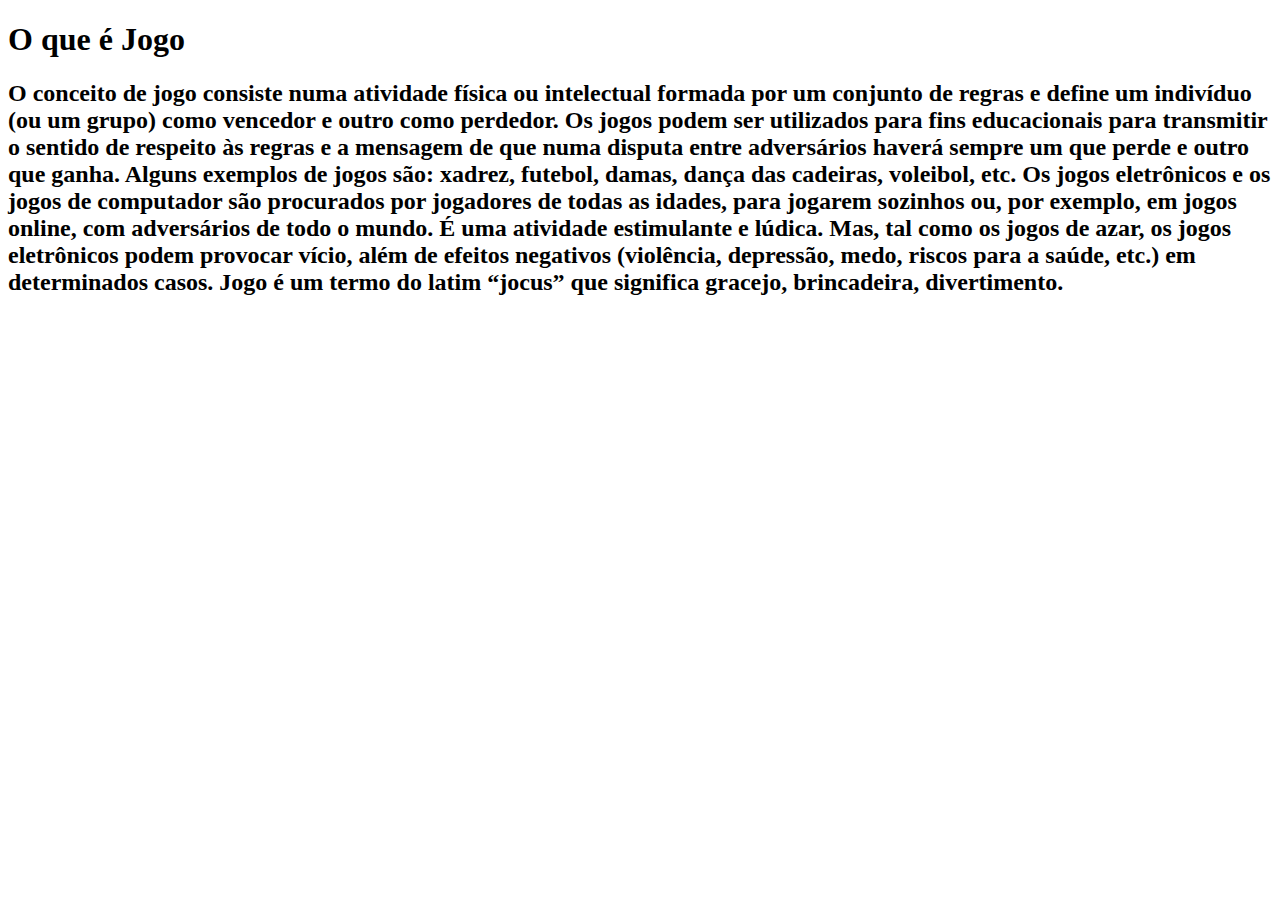
<file: jogos.html>
<!DOCTYPE html>
<html lang="en" dir="ltr">
  <head>
    <meta charset="utf-8">
    <title></title>
  </head>
  <body>
    <h1>O que é Jogo
</h1>
    <h2>O conceito de jogo consiste numa atividade física ou intelectual formada por um conjunto de regras e define um indivíduo (ou um grupo) como vencedor e outro como perdedor.

Os jogos podem ser utilizados para fins educacionais para transmitir o sentido de respeito às regras e a mensagem de que numa disputa entre adversários haverá sempre um que perde e outro que ganha.

Alguns exemplos de jogos são: xadrez, futebol, damas, dança das cadeiras, voleibol, etc.

Os jogos eletrônicos e os jogos de computador são procurados por jogadores de todas as idades, para jogarem sozinhos ou, por exemplo, em jogos online, com adversários de todo o mundo.

É uma atividade estimulante e lúdica. Mas, tal como os jogos de azar, os jogos eletrônicos podem provocar vício, além de efeitos negativos (violência, depressão, medo, riscos para a saúde, etc.) em determinados casos.

Jogo é um termo do latim “jocus” que significa gracejo, brincadeira, divertimento.</h2>
  </body>
</html>
</file>
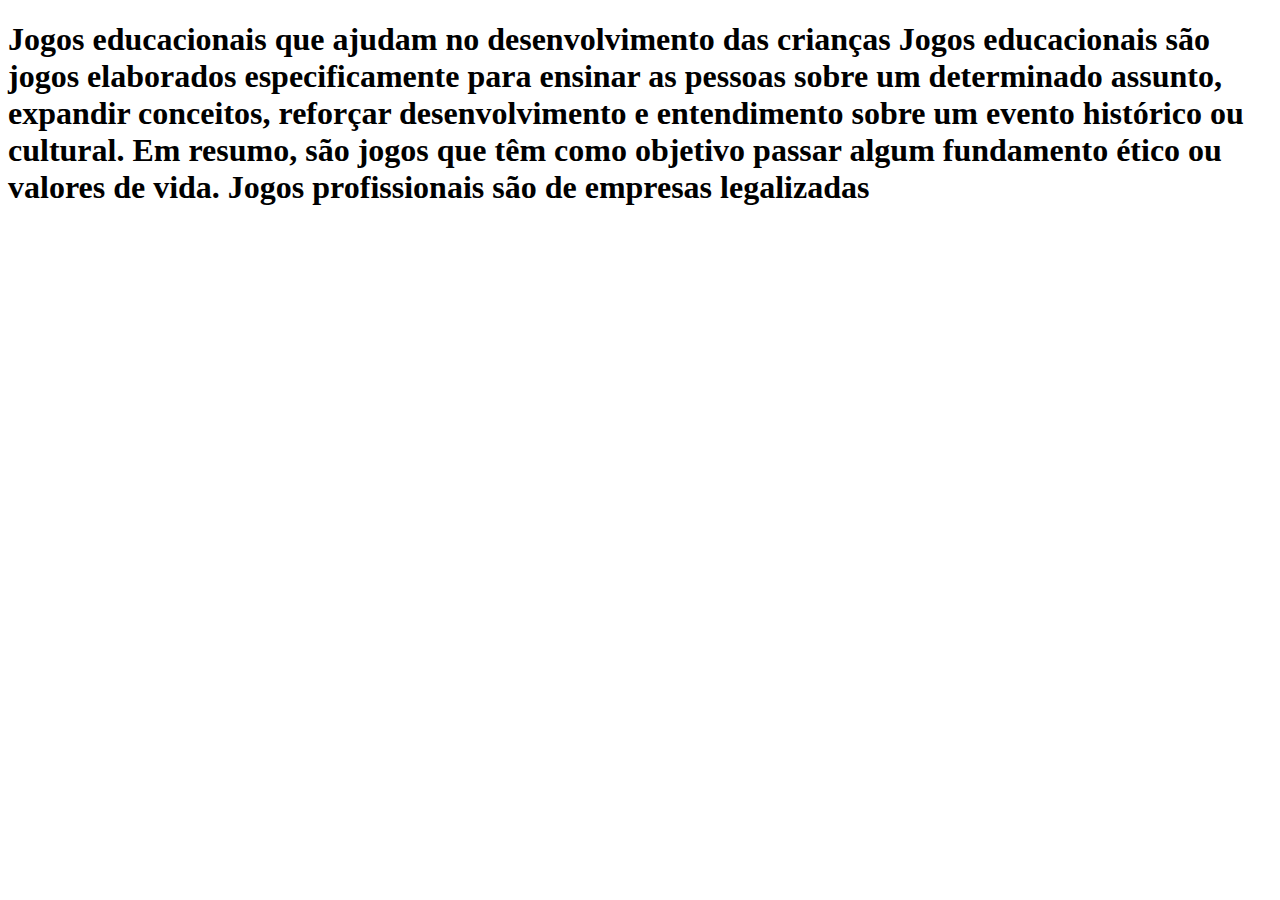
<file: Jogos_Educacionais.html>
<!DOCTYPE html>
<html lang="en" dir="ltr">
  <head>
    <meta charset="utf-8">
    <title></title>
  </head>
  <body>
    <h1>Jogos educacionais que ajudam no desenvolvimento das crianças Jogos educacionais são jogos elaborados especificamente para ensinar as pessoas sobre um determinado assunto, expandir conceitos, reforçar desenvolvimento e entendimento sobre um evento histórico ou cultural. Em resumo, são jogos que têm como objetivo passar algum fundamento ético ou valores de vida. Jogos profissionais são de empresas legalizadas</h2>
  </body>
</html>
</file>
